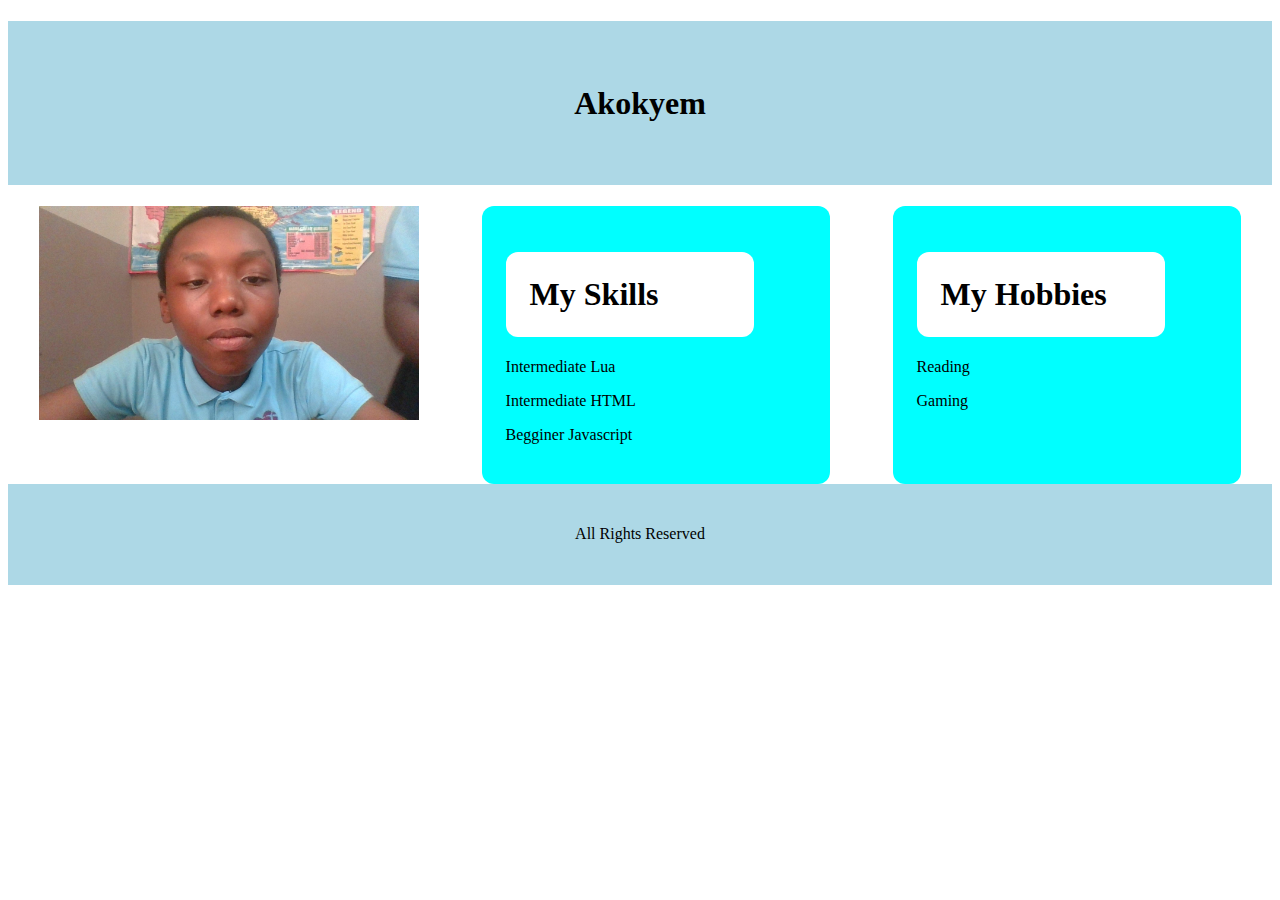
<file: index.html>
<!DOCTYPE html>
<html lang="en">
<head>
    <meta charset="UTF-8">
    <meta name="viewport" content="width=device-width, initial-scale=1.0">
    <title>Ethan</title>
   <link rel="stylesheet" href="style.css">
</head>
<body>
    
    <nav class="nav">
        
        <h1 class="heading"> Akokyem</h1>   
        
    </nav>
   
<div class="flex">
     <img src="WIN_20251014_10_11_27_Pro.jpg" class="img">
    <div class="card">
        <h1 class="heading2">My Skills</h1>
        <p> Intermediate Lua</p>
        <p>Intermediate HTML</p>
        <p>Begginer Javascript</p>
    </div>

    <div class="card2">
      <h1 class=" heading3">My Hobbies</h1>
      <p> Reading</p>
      <p> Gaming</p>
      
    </div>
    </div>
  <footer class="footer"> <p>  All Rights Reserved</p></footer>
</body>

</html>
</file>
<file: style.css>
.card{
  background-color: aqua;
      border-radius: 12px;
      padding: 1.5rem;
      width: 300px;
      
      
 

}

.heading{
    text-align: center;
    background-color: lightblue;
    padding: 5%;
}
.heading2{
background-color: white;
      border-radius: 12px;
      padding: 1.5rem;
      width: 200px;

}
.card2{
background-color: aqua;
      border-radius: 12px;
      padding: 1.5rem;
      width: 300px;


}
.heading3{
    background-color: white;
      border-radius: 12px;
      padding: 1.5rem;
      width: 200px;

}
.flex{
display: flex;
justify-content: space-around;

}
.footer{
    background-color: lightblue;
    text-align: center;
    padding: 2%;
}
.img{
  width: 30%;
  height: 30%;
    
}
</file>
<file: Ethans Exam/style.css>
.card{
  background-color: aqua;
      border-radius: 12px;
      padding: 1.5rem;
      width: 300px;
      
      
 

}

.heading{
    text-align: center;
    background-color: lightblue;
    padding: 5%;
}
.heading2{
background-color: white;
      border-radius: 12px;
      padding: 1.5rem;
      width: 200px;

}
.card2{
background-color: aqua;
      border-radius: 12px;
      padding: 1.5rem;
      width: 300px;


}
.heading3{
    background-color: white;
      border-radius: 12px;
      padding: 1.5rem;
      width: 200px;

}
.flex{
display: flex;
justify-content: space-around;

}
.footer{
    background-color: lightblue;
    text-align: center;
    padding: 2%;
}
.img{
  width: 30%;
  height: 30%;
    
}
</file>
